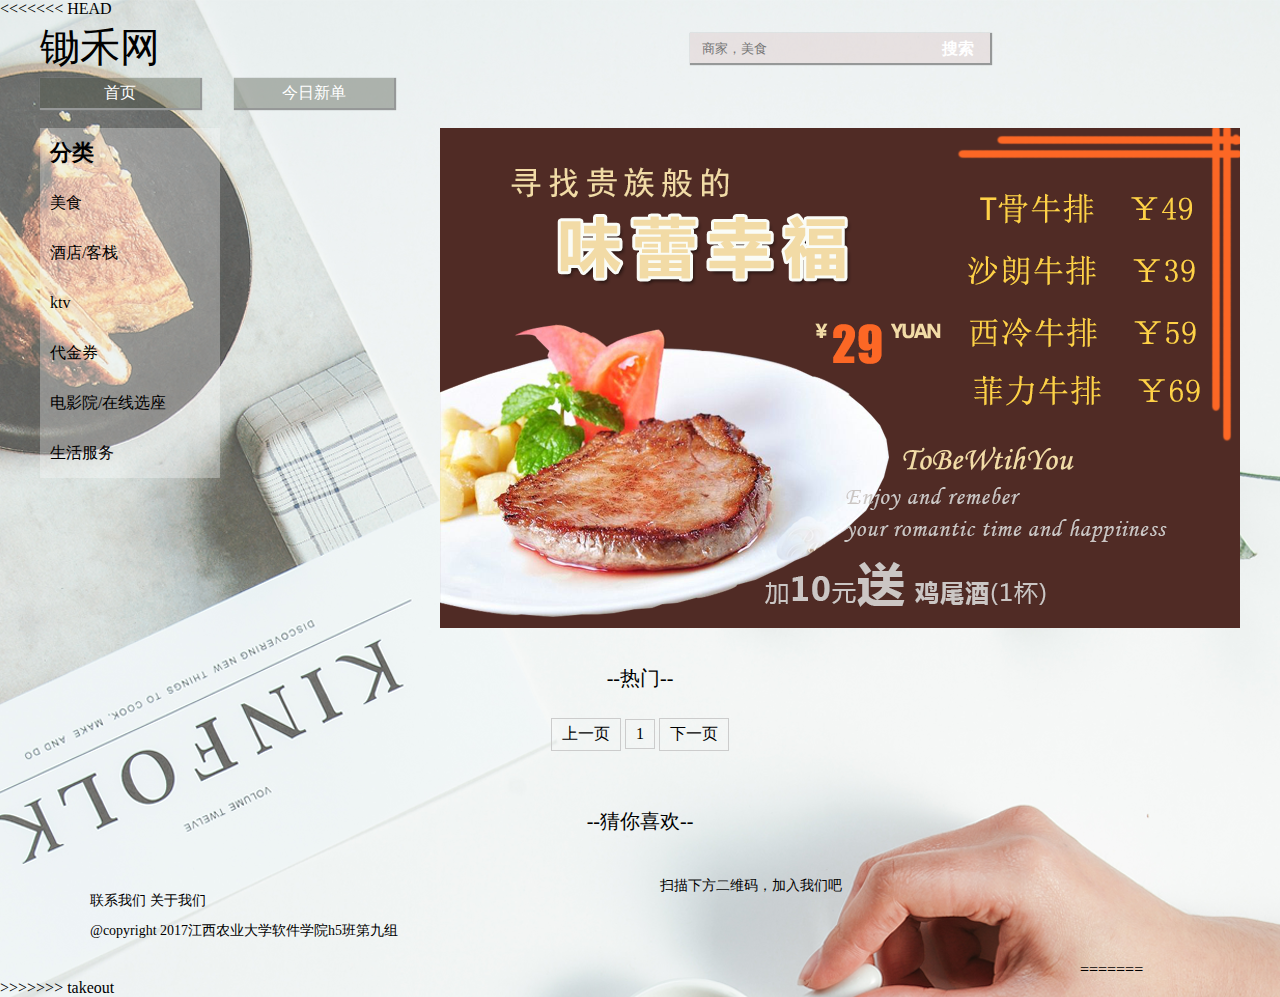
<file: index.html>
<<<<<<< HEAD
<!DOCTYPE html>
<html lang="en">
<head>
	<meta charset="UTF-8">
	<title>锄禾网</title>
	<link rel="stylesheet" href="util/reset.css">
	<link rel="stylesheet" href="components/mybody/mybody.css">
	<link rel="stylesheet" href="components/mybanner/mybanner.css">
	<link rel="stylesheet" href="components/mynew/mynew.css">
	<link rel="stylesheet" href="components/mylist/mylist.css">
	<link rel="stylesheet" href="components/mypage/mypage.css">
	<link rel="stylesheet" href="components/popwindow/popwindow.css">
	<link rel="stylesheet" href="components/mypay/mypay.css">
	<link rel="stylesheet" href="components/mycar/mycar.css">
	<link rel="stylesheet" href="components/order/order.css">
	<link rel="stylesheet" href="components/edit/edit.css">
	<link rel="stylesheet" href="components/myinfo/myinfo.css">
	<style>
		body{
			min-width:1200px;
			background: rgba(255,255,255,.3);
			/*height:1600px;*/
			background: url(images/bg.png) repeat-y center top;
		}
		.container{
			width: 1200px;
			margin:0 auto;
		}
	</style>
	<!-- myheader -->
	<style>
		.myheader{
			height: 60px;
		}
		.myheader>.container{position:relative;}
		.myheader>.container>.logo{
			font: 40px/60px '隶书';
		}
		.myheader>.container>.search{
			width: 300px;
			height: 30px;
			background-color: rgba(214,187,187,.3);
			position:absolute;
			top:15px;
			right:250px;
			box-shadow: 1px 1px 1px 1px	 #969898;
		}
		.myheader>.container>.search>input{
			height: 100%;
			border:0;
			background:transparent;
		}
		.myheader>.container>.search>input:first-child{
			width: 240px;
			text-indent: 10px;
		}
		.myheader>.container>.search>input:last-child{
			float: right;
			margin-right: 10px;
			color: #fff;
			font: bold 16px/30px '微软雅黑';
			cursor: pointer;
		}
		.myheader>.container>.search>input:last-child:hover{
			color:#8b7948;
		}
		.myheader>.container>.login,.myheader>.container>.userHead{
			width: 100px;
			height: 30px;
			position: absolute;
			right:100px;
			top:15px;
			font-size:0;
		}
		.myheader>.container>.userHead{
			font: 16px/30px '微软雅黑';
			cursor:pointer;
		}
		.myheader>.container>.login>a{
			display: inline-block;
			width: 50px;
			height: 100%;
			font: bold 16px/30px '微软雅黑';
			text-align: center;
			color:#000;
			text-shadow: 1px 1px 2px 1px #000;
		}
	</style>
	<!-- 导航 -->
	<style>
		.mynav{
			height: 30px;
			margin-bottom: 20px;
		}
		/* .mynav>.container{
		}
		.mynav>.container>ul{} */
		.mynav>.container>ul>li{
			display: inline-block;
			width: 160px;
			height: 30px;
			background: rgba(77,86,69,.4);
			font: 16px/30px '微软雅黑';
			color:#fff;
			text-align:center;
			box-shadow: 1px 1px 1px 1px	 #969898;
			margin: 0 30px 0 0;
			cursor:pointer;
		}
		.mynav>.container>ul>li:hover{
			color:#8b7948;
		}
		.mynav>.container>.cart{
			width: 280px;
			height: 150px;
			position:fixed;
			top:60px;
			right:-250px;
			z-index: 2;
			transition: all 0.5s ease;
			/* box-shadow: 1px 1px 1px 1px	 #969898; */
		}
		.mynav>.container>.cart:hover{
			right:0;
		}
		.mynav>.container>.cart>a{
			display: inline-block;
			width: 30px;
			height: 120px;
			background: #dcb5a6;
			font: 16px/20px '微软雅黑';
			text-align:center;
			color:#fff;
			position:absolute;
			left:0;
			top:0;
			padding-top:10px;
		}
		/* .mynav>.container>.cart>a{
		
		} */
		.mynav>.container>.cart>a:hover{
			color:#827948;
		}
		.mynav>.container>.cart>.cart_list{
			display: inline-block;
			width: 250px;
			height: 400px;
			background: #d2b5a6;
			position:absolute;
			top:0;
			right:0
		}
		.mynav>.container>.cart>.cart_list>ul>li{
			width: 100%;
			height: 50px;
			font:14px/50px '微软雅黑';
		}
		.mynav>.container>.cart>.cart_list>ul>li>span{
			width: 80px;
			text-align:center;
			display: inline-block;
			cursor:pointer;
			color: #000;
		}
		.mynav>.container>.cart>.cart_list>ul>li>span:last-child:hover{
			text-decoration:underline;
		}
	</style>
	<!-- 中间内容 -->
	<!-- <style>
		.mybody{
			width: 100%;
			height: 500px;
			background: rgba(0,0,0,.4);
			margin-top: 20px;
		}
	</style> -->
	<!-- 页脚 -->
	<style>
		.myfooter{
			height: 100px;
		}
		.myfooter>.container{
			font: 14px/30px '微软雅黑';
		}
		.myfooter>.container>.copyright{
			width: 500px;
			height: 60px;
			margin: 25px 50px;
			float: left;
		}
		.myfooter>.container>.copyright>a{
			color:#000;
		}
		.myfooter>.container>.code{
			width: 400px;
			height: 90px;
			margin:10px 20px;
			float:left;
		}
		.myfooter>.container>.return{
			width: 80px;
			height:80px;
			border-radius:40px;
			background:#dcb5a6;
			position:fixed;
			right:0;
			bottom:20px;
			font: bold 20px/30px '微软雅黑';
			text-align: center;
			cursor:pointer;
			transition: all 5s ease;
		}
		.myfooter>.container>.return>a{
			color:#fff;
		}
		.myfooter>.container>.return:hover>a{
			color:#8b7948;
		}
	</style>
</head>
<body>
	<script src="util/vue.js"></script>
	<script src="util/vuex.js"></script>
	<script src="util/vue-resource.js"></script>
	<script src="util/jquery.min.js"></script>
	<div id="app">
		<myheader></myheader>
		<mynav></mynav>
		<mybody v-if="$store.state.seller_store.changeIndex==1"></mybody>
		<mynew  v-else-if="$store.state.seller_store.changeIndex==2"></mynew>
		<mylist v-else-if="$store.state.seller_store.changeIndex==4"></mylist>
		<myfooter></myfooter>
	</div>
	<template id="myheader">
		<div class="myheader common">
			<div class="container">
				<div class="logo">锄禾网</div>
				<div class="search">
					<input type="search" placeholder="商家，美食">
					<input type="button" value="搜索">
				</div>
				<div class="login" v-if="!$store.state.seller_store.curUser">
					<a href="logReg/login.html">登录</a>
					<a href="logReg/register.html">注册</a>
				</div>
				<div class="userHead" v-else="$store.state.seller_store.curUser" v-text="$store.state.seller_store.curUser.username" @click="changePage">
				
				</div>
			</div>
		</div>
	</template>
	<script>
		var myheader=Vue.extend({
			template:'#myheader',
			methods:{
				changePage:function(){ 
					if(this.$store.state.seller_store.curUser.usertype=='client'){
						this.$store.commit('seller_store/changePage',4);
						this.$store.state.seller_store.listcurShow='info';
					}else{
						for(var i=0;i<this.$store.state.seller_store.sellers.length;i++){
							if(this.$store.state.seller_store.curUser.seller_id==this.$store.state.seller_store.sellers[i].seller_id){
								location.href="seller/seller.html?"+"txt="+encodeURI(JSON.stringify(this.$store.state.seller_store.sellers[i]));
							}
						}
					}
				}
			}
		});
		Vue.component('myheader',myheader);
	</script>
	<template id="mynav">
		<div class="mynav common">
			<div class="container">
				<ul>
					<li @click="changePage(1)">首页</li>
					<li @click="changePage(2)">今日新单</li>
					<!-- <li @click="changePage(3)">哈哈哈</li> -->
				</ul>
				<div class="cart" v-show="$store.state.seller_store.curUser.usertype=='client'&&$store.state.seller_store.cartShow"  @click="changePage(4)">
					<a href="#">我的购物车</a>
					<div class="cart_list">
						<ul>
							<li v-for="value in cartList">
								<span v-for="item in value" v-text="item"></span>
								<span>我的购物车</span>
							</li>
						</ul>
					</div>
				</div>
			</div>
		</div>
	</template>
	<script>
		var mynav=Vue.extend({
			template:'#mynav',
			data:function(){
				return {
					cartList:[
						{food_name:'粥末甜筒',food_price:'¥23'},
						{food_name:'法师蛋糕',food_price:'¥45'}
					]
				};
			},
			methods:{
				changePage:function(index){ 
					this.$store.commit('seller_store/changePage',index);
					if(index==4)
						this.$store.state.seller_store.cartShow=false;
					else
						this.$store.state.seller_store.cartShow=true;
				}
			}
		});
		Vue.component('mynav',mynav);
	</script>
	
	<!-- mybody组件 -->
	<template id="mybody"  v-for="item in seller">
		<div class="mybody common">
			<div class="container">
				<!-- <dl>               
					<dt>附近商家</dt>
					<dd v-for="(value,i) in seller.names" v-text="value" @mouseover="showIntro(i)" :class={intro_active:i==index}></dd>
					<dd>...</dd>
				</dl> -->
				<!-- <div class="intro" v-if="i==index" v-for="(value,i) in seller.intro" >
					<span>-商家简介-</span><br>
					<span v-text="value"></span>
				</div> -->
				<dl>
					<dt>分类</dt>
					<dd @mouseover="showList(1)" @mouseout="hideList">
						美食
						<div class="tab" v-show="list==1"><a href="#">火锅1</a><a href="#">牛排</a><a href="#">自助</a><a href="#">咖啡</a>
						<a href="#">奶茶</a><a href="#">麻辣烫</a><a href="#">过桥米线</a><a href="#">酸辣粉</a>
						<a href="#">烧烤烤肉</a><a href="#">川湘菜</a><a href="#">烤鱼</a><a href="#">麻辣香锅</a>
						<a href="#">快餐</a><a href="">猪脚饭</a></div>
					</dd>
					<dd @mouseover="showList(2)" @mouseout="hideList">
						酒店/客栈
						<div class="tab" v-show="list==2"><a href="#">小租</a><a href="#">一星级酒店</a><a href="#">二星级酒店</a><a href="#">三星级酒店</a>
						<a href="#">三星级酒店</a><a href="#">四星级酒店</a><a href="#">五星级酒店</a><a href="#">六星级酒店</a>
						<a href="#">七星级酒店</a><a href="#">八星级酒店</a><a href="#">九星级酒店</a><a href="#">十星级酒店</a>
						<a href="#">十一星际</a><a href="">长租</a></div>
					</dd>
					<dd @mouseover="showList(3)" @mouseout="hideList">
						ktv
						<div class="tab" v-show="list==3"><a href="#">火锅3</a><a href="#">牛排</a><a href="#">自助</a><a href="#">咖啡</a>
						<a href="#">奶茶</a><a href="#">麻辣烫</a><a href="#">过桥米线</a><a href="#">酸辣粉</a>
						<a href="#">烧烤烤肉</a><a href="#">川湘菜</a><a href="#">烤鱼</a><a href="#">麻辣香锅</a>
						<a href="#">快餐</a><a href="">猪脚饭</a></div>
					</dd>
					<dd @mouseover="showList(4)" @mouseout="hideList">
						代金券
						<div class="tab" v-show="list==4"><a href="#">火锅4</a><a href="#">牛排</a><a href="#">自助</a><a href="#">咖啡</a>
						<a href="#">奶茶</a><a href="#">麻辣烫</a><a href="#">过桥米线</a><a href="#">酸辣粉</a>
						<a href="#">烧烤烤肉</a><a href="#">川湘菜</a><a href="#">烤鱼</a><a href="#">麻辣香锅</a>
						<a href="#">快餐</a><a href="">猪脚饭</a></div>
					</dd>
					<dd @mouseover="showList(5)" @mouseout="hideList">
						电影院/在线选座
						<div class="tab" v-show="list==5"><a href="#">火锅5</a><a href="#">牛排</a><a href="#">自助</a><a href="#">咖啡</a>
						<a href="#">奶茶</a><a href="#">麻辣烫</a><a href="#">过桥米线</a><a href="#">酸辣粉</a>
						<a href="#">烧烤烤肉</a><a href="#">川湘菜</a><a href="#">烤鱼</a><a href="#">麻辣香锅</a>
						<a href="#">快餐</a><a href="">猪脚饭</a></div>
					</dd>
					<dd @mouseover="showList(6)" @mouseout="hideList">
						生活服务
						<div class="tab" v-show="list==6"><a href="#">火锅6</a><a href="#">牛排</a><a href="#">自助</a><a href="#">咖啡</a>
						<a href="#">奶茶</a><a href="#">麻辣烫</a><a href="#">过桥米线</a><a href="#">酸辣粉</a>
						<a href="#">烧烤烤肉</a><a href="#">川湘菜</a><a href="#">烤鱼</a><a href="#">麻辣香锅</a>
						<a href="#">快餐</a><a href="">猪脚饭</a></div>
					</dd>
				</dl>
				<mybanner></mybanner>
				<div class="hot">
					<span>--热门--</span>
					<ul>
						<li v-for="(value,i) in sellers" @click="sendSeller(i)" v-show="i>=$store.state.seller_store.startIndex&&i<$store.state.seller_store.endIndex">  <!--v-show=""  显示前8个商家-->
							<img :src="value.seller_pic" alt="">    <!-- 商家头像 -->
							<a v-text="value.seller_acti"></a>  <!-- 商家活动 -->
							<a v-text="value.delivery_time"></a>  <!-- 配送时间 -->
							<div class="hot_intro">
								<a v-text="value.seller_name"></a>  <!-- 商家名称 -->
								<a v-text="value.seller_sales"></a>
							</div>
							<!-- <span v-show="showIndex==i" @mouseout="hideName">
								<a href="#" v-text="value.name"></a><br>
								<a v-text="value.storeName"></a>
							</span> -->
						</li>
					</ul>
					<mypage></mypage>
				</div>
				
				<div class="like">
					<span>--猜你喜欢--</span>
					<ul>
						<li v-for="(value,i) in foods" @click="sendFood(i)" :data-intro="value.food_intro">
							<img :src="value.food_pic" alt="" @mouseover="showName(i)">
							<!-- <span v-show="showIndex==i" @mouseout="hideName">
								<a href="#" v-text="value.name"></a><br>
								<a v-text="value.storeName"></a>
							</span> -->
							<span>
								<a href="#" v-text="value.food_name"></a>
								<a href="#" v-text="value.seller_name"></a>
							</span>
						</li>
					</ul>
				</div>
				<!-- <mypage></mypage> -->
			</div>
		</div>
	</template>

	<!-- mybanner组件 -->
	<template id="mybanner">
		<div class="mybanner">
			<a href="#"  v-for="(item,i) in aImgs" :class='[{show:curIndex==i&&lastIndex!=-1},{hide:lastIndex==i}]' @mouseover="stop" @mouseout="start">
				<img :src="item" alt="">
			</a>
		</div>
	</template>

	<!-- mynew组件 -->
	<template id="mynew">
		<div class="mynew container">
			<div class="new_head">今日新单</div>
			<ul>
				<li v-for="(value,i) in foods" @click="sendFood(i)">
					<div class="my_new_img" @mouseover="showIntro(i)" @mouseout="hideIntro">
						<img :src="value.food_pic" alt="">
						<p v-text="value.food_intro" v-show="i==showIndex"></p>
					</div>
					<div class="discribe">
						<a v-text="value.seller_name"></a>
						<a v-text="value.food_name"></a>
						<span v-text="value.food_sales"></span>
						<div class="food_price">
							<span v-text="value.food_old_price"></span>
							<span v-text="value.food_price"></span>
						</div>
					</div>
				</li>
			</ul>
		</div>
	</template>
	<!-- myfooter组件 -->
	<template id="myfooter">
		<div class="myfooter common">
			<div class="container">
				<div class="copyright">
					<a href="#">联系我们</a>  <a href="#">关于我们</a><br>    
					@copyright 2017江西农业大学软件学院h5班第九组 
				</div>
				<div class="code">
					扫描下方二维码，加入我们吧
				</div>
				<div class="return" v-show="isShow"><a href="#app">^<br>TOP</a></div>
			</div>
		</div>
	</template>
	<script>
		var myfooter=Vue.extend({
			template:'#myfooter',
			data:function(){
				return {
					isShow:false
				};
			},
			created:function(){

			},
			methods:{
				changeIsShow:function(){
					var scrollTop;
					if(document.body.scrollTop)
						scrollTop=document.body.scrollTop;
					else
						scrollTop=document.documentElement.scrollTop;
					// console.log(scrollTop);
					if(scrollTop>=100){
						this.isShow=true;
					}else{
						this.isShow=false;
					}
				}
			},
			mounted:function() {
			  window.addEventListener('scroll', this.changeIsShow);  //监听滚动条事件
			}
		});
		Vue.component('myfooter',myfooter);
	</script>
	<!-- mypage组件 -->
	<template id="mypage">
		<div class="mypage">
			<ul>
				<li @click="changePage(curPage-1)">上一页</li>
				<li v-text="curPage"></li>
				<li @click="changePage(curPage+1)">下一页</li>
			</ul>
		</div>
	</template>
	<!-- mylist组件 -->  
	<template id="mylist">
		<div class="mylist container">
			<div class="mylist_nav">
				<ul>
					<li @click="changeList('order')">我的订单</li>
					<li @click="changeList('car')">我的购物车</li>
					<li @click="changeList('info')">我的信息</li>
				</ul>
				<mycar v-show="$store.state.seller_store.listcurShow=='car'"></mycar>
				<order v-show="$store.state.seller_store.listcurShow=='order'"></order>
				<myinfo v-show="$store.state.seller_store.listcurShow=='info'"></myinfo>
			</div>
		</div>
	</template>

	<!-- popwindow组件 -->
	<template id="popwindow">
		<transition name="fade">
			<div class="overlay" v-show="isShow">
				<div class="content">
					<slot name="header"></slot>
					<slot name="body"></slot>
					<slot name="footer"></slot>
				</div>
			</div>
		</transition>
	</template>

	<!-- myPay组件 -->
	<template id="myPay">
		<popwindow :is-show="isShow">
			<div slot="header" class="myPay-header">
				<span @click="closeWindow">×</span>
				<h4>请输入支付密码</h4>
			</div>
			<div slot="body" class="myPay-body">
					<input type="password" maxlength="1" autofocus>
					<input type="password" maxlength="1">
					<input type="password" maxlength="1">
					<input type="password" maxlength="1">
					<input type="password" maxlength="1">
					<input type="password" maxlength="1">
			</div>
			<div slot="footer" class="myPay-footer">
				<input type="button" value="确定" @click="closeWindow">
				<input type="button" value="取消" @click="closeWindow">
			</div>
		</popwindow>
	</template>

	<!-- myCar组件 -->
	<template id="myCar">
		<div>
			<h2 v-text="msg"></h2>
			<div class="header">
				<span v-for="value in headers" v-text="value"></span>
			</div>
			<hr>
			<table class="myCar">
				<tbody>
					<tr v-for="(item,i) in items">
						<td><input type="checkbox" v-model="item.selected" class="checkbox" @click="choice"></td>
						<td><img :src="item.pic" alt="" id="img"></td>
						<td><span v-text="item.intro"></span></td>
						<td>
							<span v-text="'￥'+item.price"></span>
							<span v-text="'￥'+item.oldPrice"></span>
						</td>
						<td>
							<span @click="down(i)">-</span>
							<input type="text" :value="item.num">
							<span @click="up(i)">+</span>
						</td>
						<td><span v-text="'￥'+item.totalPrice"></span></td>
						<td><a href="#" @click="del(i)">删除</a></td>
					</tr>
				</tbody>
			</table>
			<div class="footer">
				<input type="checkbox" id="checkAll" @click="checkAll">
				<ul>
					<li>全选</li>
					<li>合计：</li>
					<li><span v-text="sumPrice"></span></li>
					<li @click="mypay">结算</li>
				</ul>
			</div>
			<mypay :is-show="isShow"  @close-window="closeWindow"></mypay>
		</div>
	</template>

	<!-- order组件 -->
	<template id="order">
		<div class="order">
			<span v-text="msg"></span>
			<ul>
				<li v-for="(value,i) in contents">
					<a href="#" @click="del(i)">取消订单</a>
					<img :src="value.pic" alt="">
					<span v-text="value.intro" class="intro"></span>
					<span v-text="value.price" class="price"></span>
					
				</li>
			</ul>
		</div>
	</template>

	<!-- edit -->
	<template id="edit">
			<popwindow :is-show="isShow">
				<div slot="header" class="edit-header">
					<span>编辑资料</span>
					<span @click="closeWindow">×</span>
				</div>
				<div slot="body" class="edit-body">
					<div><span>username:</span><input type="text" v-model="myItem.username"></div>
					<div><span>password:</span><input type="text" v-model="myItem.password"></div>
					<div><span>sex:</span><input type="text" v-model="myItem.sex"></div>
					<div><span>address:</span><input type="text" v-model="myItem.address"></div>
					<div><span>tel:</span><input type="text" v-model="myItem.tel"></div>
				</div>
				<div slot="footer" class="edit-footer">
					<input type="button" value="保存" @click="save">
					<input type="button" value="取消" @click="closeWindow">
				</div>
			</popwindow>
		</template>
	
	<!-- myinfo -->
	<template id="myinfo">
		<div class="myinfo">
			<span v-text="msg"></span>
			<span>×</span>
			<a href="#" @click="edit">编辑...</a>
			<div class="con">
				<div><span>我的名字:</span><span v-text="userData.username"></span></div>
				<div><span>登录密码:</span><span v-text="userData.password"></span></div>
				<div><span>性别:</span><span v-text="userData.sex"></span></div>
				<div><span>收货地址:</span><span v-text="userData.address"></span></div>
				<div><span>电话号码:</span><span v-text="userData.tel"></span></div>
				<!-- <div><span>type:</span><span v-text="type"></span></div> -->
			</div>
			<edit :is-show="isShow" @close-window="closeWindow" @update-user="updateUser" :item="userData"></edit>
		</div>
	</template>

	<script src="store/seller_store.js"></script>
	<script src="store/store.js"></script>
	
	<script src="components/mybody/mybody.js"></script>
	<script src="components/mybanner/mybanner.js"></script>
	<script src="components/mynew/mynew.js"></script>
	<script src="components/mylist/mylist.js"></script>
	<script src="components/mypage/mypage.js"></script>
	<script src="components/popwindow/popwindow.js"></script>
	<script src="components/mypay/mypay.js"></script>
	<script src="components/mycar/mycar.js"></script>
	<script src="components/order/order.js"></script>
	<script src="components/myinfo/myinfo.js"></script>
	<script src="components/edit/edit.js"></script>
	<script>
		var vm=new Vue({
			el:'#app',
			store:store,
			data:function(){
				return {
				};
			},
			methods:{
			}
		});
	</script>
</body>
=======
<!DOCTYPE html>
<html lang="en">
<head>
	<meta charset="UTF-8">
	<title>锄禾网</title>
	<link rel="stylesheet" href="util/reset.css">
	<link rel="stylesheet" href="components/mybody/mybody.css">
	<link rel="stylesheet" href="components/mybanner/mybanner.css">
	<link rel="stylesheet" href="components/mynew/mynew.css">
	<link rel="stylesheet" href="components/mylist/mylist.css">
	<link rel="stylesheet" href="components/mypage/mypage.css">
	<link rel="stylesheet" href="components/popwindow/popwindow.css">
	<link rel="stylesheet" href="components/mypay/mypay.css">
	<link rel="stylesheet" href="components/mycar/mycar.css">
	<link rel="stylesheet" href="components/order/order.css">
	<link rel="stylesheet" href="components/edit/edit.css">
	<link rel="stylesheet" href="components/myinfo/myinfo.css">
	<style>
		body{
			min-width:1200px;
			background: rgba(255,255,255,.3);
			/*height:1600px;*/
			background: url(images/bg.png) repeat-y center top;
		}
		.container{
			width: 1200px;
			margin:0 auto;
		}
	</style>
	<!-- myheader -->
	<style>
		.myheader{
			height: 60px;
		}
		.myheader>.container{position:relative;}
		.myheader>.container>.logo{
			font: 40px/60px '隶书';
		}
		.myheader>.container>.search{
			width: 300px;
			height: 30px;
			background-color: rgba(214,187,187,.3);
			position:absolute;
			top:15px;
			right:250px;
			box-shadow: 1px 1px 1px 1px	 #969898;
		}
		.myheader>.container>.search>input{
			height: 100%;
			border:0;
			background:transparent;
		}
		.myheader>.container>.search>input:first-child{
			width: 240px;
			text-indent: 10px;
		}
		.myheader>.container>.search>input:last-child{
			float: right;
			margin-right: 10px;
			color: #fff;
			font: bold 16px/30px '微软雅黑';
			cursor: pointer;
		}
		.myheader>.container>.search>input:last-child:hover{
			color:#8b7948;
		}
		.myheader>.container>.login,.myheader>.container>.userHead{
			width: 100px;
			height: 30px;
			position: absolute;
			right:100px;
			top:15px;
			font-size:0;
		}
		.myheader>.container>.userHead{
			font: 16px/30px '微软雅黑';
			cursor:pointer;
		}
		.myheader>.container>.login>a{
			display: inline-block;
			width: 50px;
			height: 100%;
			font: bold 16px/30px '微软雅黑';
			text-align: center;
			color:#000;
			text-shadow: 1px 1px 2px 1px #000;
		}
	</style>
	<!-- 导航 -->
	<style>
		.mynav{
			height: 30px;
			margin-bottom: 20px;
		}
		/* .mynav>.container{
		}
		.mynav>.container>ul{} */
		.mynav>.container>ul>li{
			display: inline-block;
			width: 160px;
			height: 30px;
			background: rgba(77,86,69,.4);
			font: 16px/30px '微软雅黑';
			color:#fff;
			text-align:center;
			box-shadow: 1px 1px 1px 1px	 #969898;
			margin: 0 30px 0 0;
			cursor:pointer;
		}
		.mynav>.container>ul>li:hover{
			color:#8b7948;
		}
		.mynav>.container>.cart{
			width: 280px;
			height: 150px;
			position:fixed;
			top:60px;
			right:-250px;
			z-index: 2;
			transition: all 0.5s ease;
			/* box-shadow: 1px 1px 1px 1px	 #969898; */
		}
		.mynav>.container>.cart:hover{
			right:0;
		}
		.mynav>.container>.cart>a{
			display: inline-block;
			width: 30px;
			height: 120px;
			background: #dcb5a6;
			font: 16px/20px '微软雅黑';
			text-align:center;
			color:#fff;
			position:absolute;
			left:0;
			top:0;
			padding-top:10px;
		}
		/* .mynav>.container>.cart>a{
		
		} */
		.mynav>.container>.cart>a:hover{
			color:#827948;
		}
		.mynav>.container>.cart>.cart_list{
			display: inline-block;
			width: 250px;
			height: 400px;
			background: #d2b5a6;
			position:absolute;
			top:0;
			right:0
		}
		.mynav>.container>.cart>.cart_list>ul>li{
			width: 100%;
			height: 50px;
			font:14px/50px '微软雅黑';
		}
		.mynav>.container>.cart>.cart_list>ul>li>span{
			width: 80px;
			text-align:center;
			display: inline-block;
			cursor:pointer;
			color: #000;
		}
		.mynav>.container>.cart>.cart_list>ul>li>span:last-child:hover{
			text-decoration:underline;
		}
	</style>
	<!-- 中间内容 -->
	<!-- <style>
		.mybody{
			width: 100%;
			height: 500px;
			background: rgba(0,0,0,.4);
			margin-top: 20px;
		}
	</style> -->
	<!-- 页脚 -->
	<style>
		.myfooter{
			height: 100px;
		}
		.myfooter>.container{
			font: 14px/30px '微软雅黑';
		}
		.myfooter>.container>.copyright{
			width: 500px;
			height: 60px;
			margin: 25px 50px;
			float: left;
		}
		.myfooter>.container>.copyright>a{
			color:#000;
		}
		.myfooter>.container>.code{
			width: 400px;
			height: 90px;
			margin:10px 20px;
			float:left;
		}
		.myfooter>.container>.return{
			width: 80px;
			height:80px;
			border-radius:40px;
			background:#dcb5a6;
			position:fixed;
			right:0;
			bottom:20px;
			font: bold 20px/30px '微软雅黑';
			text-align: center;
			cursor:pointer;
			transition: all 5s ease;
		}
		.myfooter>.container>.return>a{
			color:#fff;
		}
		.myfooter>.container>.return:hover>a{
			color:#8b7948;
		}
	</style>
</head>
<body>
	<script src="util/vue.js"></script>
	<script src="util/vuex.js"></script>
	<script src="util/vue-resource.js"></script>
	<script src="util/jquery.min.js"></script>
	<div id="app">
		<myheader></myheader>
		<mynav></mynav>
		<mybody v-if="$store.state.seller_store.changeIndex==1"></mybody>
		<mynew  v-else-if="$store.state.seller_store.changeIndex==2"></mynew>
		<mylist v-else-if="$store.state.seller_store.changeIndex==4"></mylist>
		<myfooter></myfooter>
	</div>
	<template id="myheader">
		<div class="myheader common">
			<div class="container">
				<div class="logo">锄禾网</div>
				<div class="search">
					<input type="search" placeholder="商家，美食">
					<input type="button" value="搜索">
				</div>
				<div class="login" v-if="!$store.state.seller_store.curUser">
					<a href="logReg/login.html">登录</a>
					<a href="logReg/register.html">注册</a>
				</div>
				<div class="userHead" v-else="$store.state.seller_store.curUser" v-text="$store.state.seller_store.curUser.username" @click="changePage">
				
				</div>
			</div>
		</div>
	</template>
	<script>
		var myheader=Vue.extend({
			template:'#myheader',
			methods:{
				changePage:function(){ 
					if(this.$store.state.seller_store.curUser.usertype=='client'){
						this.$store.commit('seller_store/changePage',4);
						this.$store.state.seller_store.listcurShow='info';
					}else{
						for(var i=0;i<this.$store.state.seller_store.sellers.length;i++){
							if(this.$store.state.seller_store.curUser.seller_id==this.$store.state.seller_store.sellers[i].seller_id){
								location.href="seller/seller.html?"+"txt="+encodeURI(JSON.stringify(this.$store.state.seller_store.sellers[i]));
							}
						}
					}
				}
			}
		});
		Vue.component('myheader',myheader);
	</script>
	<template id="mynav">
		<div class="mynav common">
			<div class="container">
				<ul>
					<li @click="changePage(1)">首页</li>
					<li @click="changePage(2)">今日新单</li>
					<!-- <li @click="changePage(3)">哈哈哈</li> -->
				</ul>
				<div class="cart" v-show="$store.state.seller_store.curUser.usertype=='client'&&$store.state.seller_store.cartShow"  @click="changePage(4)">
					<a href="#">我的购物车</a>
					<div class="cart_list">
						<ul>
							<li v-for="value in cartList">
								<span v-for="item in value" v-text="item"></span>
								<span>我的购物车</span>
							</li>
						</ul>
					</div>
				</div>
			</div>
		</div>
	</template>
	<script>
		var mynav=Vue.extend({
			template:'#mynav',
			data:function(){
				return {
					cartList:[
						{food_name:'粥末甜筒',food_price:'¥23'},
						{food_name:'法师蛋糕',food_price:'¥45'}
					]
				};
			},
			methods:{
				changePage:function(index){ 
					this.$store.commit('seller_store/changePage',index);
					if(index==4)
						this.$store.state.seller_store.cartShow=false;
					else
						this.$store.state.seller_store.cartShow=true;
				}
			}
		});
		Vue.component('mynav',mynav);
	</script>
	
	<!-- mybody组件 -->
	<template id="mybody"  v-for="item in seller">
		<div class="mybody common">
			<div class="container">
				<!-- <dl>               
					<dt>附近商家</dt>
					<dd v-for="(value,i) in seller.names" v-text="value" @mouseover="showIntro(i)" :class={intro_active:i==index}></dd>
					<dd>...</dd>
				</dl> -->
				<!-- <div class="intro" v-if="i==index" v-for="(value,i) in seller.intro" >
					<span>-商家简介-</span><br>
					<span v-text="value"></span>
				</div> -->
				<dl>
					<dt>分类</dt>
					<dd @mouseover="showList(1)" @mouseout="hideList">
						美食
						<div class="tab" v-show="list==1"><a href="#">火锅1</a><a href="#">牛排</a><a href="#">自助</a><a href="#">咖啡</a>
						<a href="#">奶茶</a><a href="#">麻辣烫</a><a href="#">过桥米线</a><a href="#">酸辣粉</a>
						<a href="#">烧烤烤肉</a><a href="#">川湘菜</a><a href="#">烤鱼</a><a href="#">麻辣香锅</a>
						<a href="#">快餐</a><a href="">猪脚饭</a></div>
					</dd>
					<dd @mouseover="showList(2)" @mouseout="hideList">
						酒店/客栈
						<div class="tab" v-show="list==2"><a href="#">小租</a><a href="#">一星级酒店</a><a href="#">二星级酒店</a><a href="#">三星级酒店</a>
						<a href="#">三星级酒店</a><a href="#">四星级酒店</a><a href="#">五星级酒店</a><a href="#">六星级酒店</a>
						<a href="#">七星级酒店</a><a href="#">八星级酒店</a><a href="#">九星级酒店</a><a href="#">十星级酒店</a>
						<a href="#">十一星际</a><a href="">长租</a></div>
					</dd>
					<dd @mouseover="showList(3)" @mouseout="hideList">
						ktv
						<div class="tab" v-show="list==3"><a href="#">火锅3</a><a href="#">牛排</a><a href="#">自助</a><a href="#">咖啡</a>
						<a href="#">奶茶</a><a href="#">麻辣烫</a><a href="#">过桥米线</a><a href="#">酸辣粉</a>
						<a href="#">烧烤烤肉</a><a href="#">川湘菜</a><a href="#">烤鱼</a><a href="#">麻辣香锅</a>
						<a href="#">快餐</a><a href="">猪脚饭</a></div>
					</dd>
					<dd @mouseover="showList(4)" @mouseout="hideList">
						代金券
						<div class="tab" v-show="list==4"><a href="#">火锅4</a><a href="#">牛排</a><a href="#">自助</a><a href="#">咖啡</a>
						<a href="#">奶茶</a><a href="#">麻辣烫</a><a href="#">过桥米线</a><a href="#">酸辣粉</a>
						<a href="#">烧烤烤肉</a><a href="#">川湘菜</a><a href="#">烤鱼</a><a href="#">麻辣香锅</a>
						<a href="#">快餐</a><a href="">猪脚饭</a></div>
					</dd>
					<dd @mouseover="showList(5)" @mouseout="hideList">
						电影院/在线选座
						<div class="tab" v-show="list==5"><a href="#">火锅5</a><a href="#">牛排</a><a href="#">自助</a><a href="#">咖啡</a>
						<a href="#">奶茶</a><a href="#">麻辣烫</a><a href="#">过桥米线</a><a href="#">酸辣粉</a>
						<a href="#">烧烤烤肉</a><a href="#">川湘菜</a><a href="#">烤鱼</a><a href="#">麻辣香锅</a>
						<a href="#">快餐</a><a href="">猪脚饭</a></div>
					</dd>
					<dd @mouseover="showList(6)" @mouseout="hideList">
						生活服务
						<div class="tab" v-show="list==6"><a href="#">火锅6</a><a href="#">牛排</a><a href="#">自助</a><a href="#">咖啡</a>
						<a href="#">奶茶</a><a href="#">麻辣烫</a><a href="#">过桥米线</a><a href="#">酸辣粉</a>
						<a href="#">烧烤烤肉</a><a href="#">川湘菜</a><a href="#">烤鱼</a><a href="#">麻辣香锅</a>
						<a href="#">快餐</a><a href="">猪脚饭</a></div>
					</dd>
				</dl>
				<mybanner></mybanner>
				<div class="hot">
					<span>--热门--</span>
					<ul>
						<li v-for="(value,i) in sellers" @click="sendSeller(i)" v-show="i>=$store.state.seller_store.startIndex&&i<$store.state.seller_store.endIndex">  <!--v-show=""  显示前8个商家-->
							<img :src="value.seller_pic" alt="">    <!-- 商家头像 -->
							<a v-text="value.seller_acti"></a>  <!-- 商家活动 -->
							<a v-text="value.delivery_time"></a>  <!-- 配送时间 -->
							<div class="hot_intro">
								<a v-text="value.seller_name"></a>  <!-- 商家名称 -->
								<a v-text="value.seller_sales"></a>
							</div>
							<!-- <span v-show="showIndex==i" @mouseout="hideName">
								<a href="#" v-text="value.name"></a><br>
								<a v-text="value.storeName"></a>
							</span> -->
						</li>
					</ul>
					<mypage></mypage>
				</div>
				
				<div class="like">
					<span>--猜你喜欢--</span>
					<ul>
						<li v-for="(value,i) in foods" @click="sendFood(i)" :data-intro="value.food_intro">
							<img :src="value.food_pic" alt="" @mouseover="showName(i)">
							<!-- <span v-show="showIndex==i" @mouseout="hideName">
								<a href="#" v-text="value.name"></a><br>
								<a v-text="value.storeName"></a>
							</span> -->
							<span>
								<a href="#" v-text="value.food_name"></a>
								<a href="#" v-text="value.seller_name"></a>
							</span>
						</li>
					</ul>
				</div>
				<!-- <mypage></mypage> -->
			</div>
		</div>
	</template>

	<!-- mybanner组件 -->
	<template id="mybanner">
		<div class="mybanner">
			<a href="#"  v-for="(item,i) in aImgs" :class='[{show:curIndex==i&&lastIndex!=-1},{hide:lastIndex==i}]' @mouseover="stop" @mouseout="start">
				<img :src="item" alt="">
			</a>
		</div>
	</template>

	<!-- mynew组件 -->
	<template id="mynew">
		<div class="mynew container">
			<div class="new_head">今日新单</div>
			<ul>
				<li v-for="(value,i) in foods" @click="sendFood(i)">
					<div class="my_new_img" @mouseover="showIntro(i)" @mouseout="hideIntro">
						<img :src="value.food_pic" alt="">
						<p v-text="value.food_intro" v-show="i==showIndex"></p>
					</div>
					<div class="discribe">
						<a v-text="value.seller_name"></a>
						<a v-text="value.food_name"></a>
						<span v-text="value.food_sales"></span>
						<div class="food_price">
							<span v-text="value.food_old_price"></span>
							<span v-text="value.food_price"></span>
						</div>
					</div>
				</li>
			</ul>
		</div>
	</template>
	<!-- myfooter组件 -->
	<template id="myfooter">
		<div class="myfooter common">
			<div class="container">
				<div class="copyright">
					<a href="#">联系我们</a>  <a href="#">关于我们</a><br>    
					@copyright 2017江西农业大学软件学院h5班第九组 
				</div>
				<div class="code">
					扫描下方二维码，加入我们吧
				</div>
				<div class="return" v-show="isShow"><a href="#app">^<br>TOP</a></div>
			</div>
		</div>
	</template>
	<script>
		var myfooter=Vue.extend({
			template:'#myfooter',
			data:function(){
				return {
					isShow:false
				};
			},
			created:function(){

			},
			methods:{
				changeIsShow:function(){
					var scrollTop;
					if(document.body.scrollTop)
						scrollTop=document.body.scrollTop;
					else
						scrollTop=document.documentElement.scrollTop;
					// console.log(scrollTop);
					if(scrollTop>=100){
						this.isShow=true;
					}else{
						this.isShow=false;
					}
				}
			},
			mounted:function() {
			  window.addEventListener('scroll', this.changeIsShow);  //监听滚动条事件
			}
		});
		Vue.component('myfooter',myfooter);
	</script>
	<!-- mypage组件 -->
	<template id="mypage">
		<div class="mypage">
			<ul>
				<li @click="changePage(curPage-1)">上一页</li>
				<li v-text="curPage"></li>
				<li @click="changePage(curPage+1)">下一页</li>
			</ul>
		</div>
	</template>
	<!-- mylist组件 -->  
	<template id="mylist">
		<div class="mylist container">
			<div class="mylist_nav">
				<ul>
					<li @click="changeList('order')">我的订单</li>
					<li @click="changeList('car')">我的购物车</li>
					<li @click="changeList('info')">我的信息</li>
				</ul>
				<mycar v-show="$store.state.seller_store.listcurShow=='car'"></mycar>
				<order v-show="$store.state.seller_store.listcurShow=='order'"></order>
				<myinfo v-show="$store.state.seller_store.listcurShow=='info'"></myinfo>
			</div>
		</div>
	</template>

	<!-- popwindow组件 -->
	<template id="popwindow">
		<transition name="fade">
			<div class="overlay" v-show="isShow">
				<div class="content">
					<slot name="header"></slot>
					<slot name="body"></slot>
					<slot name="footer"></slot>
				</div>
			</div>
		</transition>
	</template>

	<!-- myPay组件 -->
	<template id="myPay">
		<popwindow :is-show="isShow">
			<div slot="header" class="myPay-header">
				<span @click="closeWindow">×</span>
				<h4>请输入支付密码</h4>
			</div>
			<div slot="body" class="myPay-body">
					<input type="password" maxlength="1" autofocus>
					<input type="password" maxlength="1">
					<input type="password" maxlength="1">
					<input type="password" maxlength="1">
					<input type="password" maxlength="1">
					<input type="password" maxlength="1">
			</div>
			<div slot="footer" class="myPay-footer">
				<input type="button" value="确定" @click="closeWindow">
				<input type="button" value="取消" @click="closeWindow">
			</div>
		</popwindow>
	</template>

	<!-- myCar组件 -->
	<template id="myCar">
		<div>
			<h2 v-text="msg"></h2>
			<div class="header">
				<span v-for="value in headers" v-text="value"></span>
			</div>
			<hr>
			<table class="myCar">
				<tbody>
					<tr v-for="(item,i) in items">
						<td><input type="checkbox" v-model="item.selected" class="checkbox" @click="choice"></td>
						<td><img :src="item.pic" alt="" id="img"></td>
						<td><span v-text="item.intro"></span></td>
						<td>
							<span v-text="'￥'+item.price"></span>
							<span v-text="'￥'+item.oldPrice"></span>
						</td>
						<td>
							<span @click="down(i)">-</span>
							<input type="text" :value="item.num">
							<span @click="up(i)">+</span>
						</td>
						<td><span v-text="'￥'+item.totalPrice"></span></td>
						<td><a href="#" @click="del(i)">删除</a></td>
					</tr>
				</tbody>
			</table>
			<div class="footer">
				<input type="checkbox" id="checkAll" @click="checkAll">
				<ul>
					<li>全选</li>
					<li>合计：</li>
					<li><span v-text="sumPrice"></span></li>
					<li @click="mypay">结算</li>
				</ul>
			</div>
			<mypay :is-show="isShow"  @close-window="closeWindow"></mypay>
		</div>
	</template>

	<!-- order组件 -->
	<template id="order">
		<div class="order">
			<span v-text="msg"></span>
			<ul>
				<li v-for="(value,i) in contents">
					<a href="#" @click="del(i)">取消订单</a>
					<img :src="value.pic" alt="">
					<span v-text="value.intro" class="intro"></span>
					<span v-text="value.price" class="price"></span>
					
				</li>
			</ul>
		</div>
	</template>

	<!-- edit -->
	<template id="edit">
			<popwindow :is-show="isShow">
				<div slot="header" class="edit-header">
					<span>编辑资料</span>
					<span @click="closeWindow">×</span>
				</div>
				<div slot="body" class="edit-body">
					<div><span>username:</span><input type="text" v-model="myItem.username"></div>
					<div><span>password:</span><input type="text" v-model="myItem.password"></div>
					<div><span>sex:</span><input type="text" v-model="myItem.sex"></div>
					<div><span>address:</span><input type="text" v-model="myItem.address"></div>
					<div><span>tel:</span><input type="text" v-model="myItem.tel"></div>
				</div>
				<div slot="footer" class="edit-footer">
					<input type="button" value="保存" @click="save">
					<input type="button" value="取消" @click="closeWindow">
				</div>
			</popwindow>
		</template>
	
	<!-- myinfo -->
	<template id="myinfo">
		<div class="myinfo">
			<span v-text="msg"></span>
			<span>×</span>
			<a href="#" @click="edit">编辑...</a>
			<div class="con">
				<div><span>我的名字:</span><span v-text="userData.username"></span></div>
				<div><span>登录密码:</span><span v-text="userData.password"></span></div>
				<div><span>性别:</span><span v-text="userData.sex"></span></div>
				<div><span>收货地址:</span><span v-text="userData.address"></span></div>
				<div><span>电话号码:</span><span v-text="userData.tel"></span></div>
				<!-- <div><span>type:</span><span v-text="type"></span></div> -->
			</div>
			<edit :is-show="isShow" @close-window="closeWindow" @update-user="updateUser" :item="userData"></edit>
		</div>
	</template>

	<script src="store/seller_store.js"></script>
	<script src="store/store.js"></script>
	
	<script src="components/mybody/mybody.js"></script>
	<script src="components/mybanner/mybanner.js"></script>
	<script src="components/mynew/mynew.js"></script>
	<script src="components/mylist/mylist.js"></script>
	<script src="components/mypage/mypage.js"></script>
	<script src="components/popwindow/popwindow.js"></script>
	<script src="components/mypay/mypay.js"></script>
	<script src="components/mycar/mycar.js"></script>
	<script src="components/order/order.js"></script>
	<script src="components/myinfo/myinfo.js"></script>
	<script src="components/edit/edit.js"></script>
	<script>
		var vm=new Vue({
			el:'#app',
			store:store,
			data:function(){
				return {
				};
			},
			methods:{
			}
		});
	</script>
</body>
>>>>>>> takeout
</html>
</file>
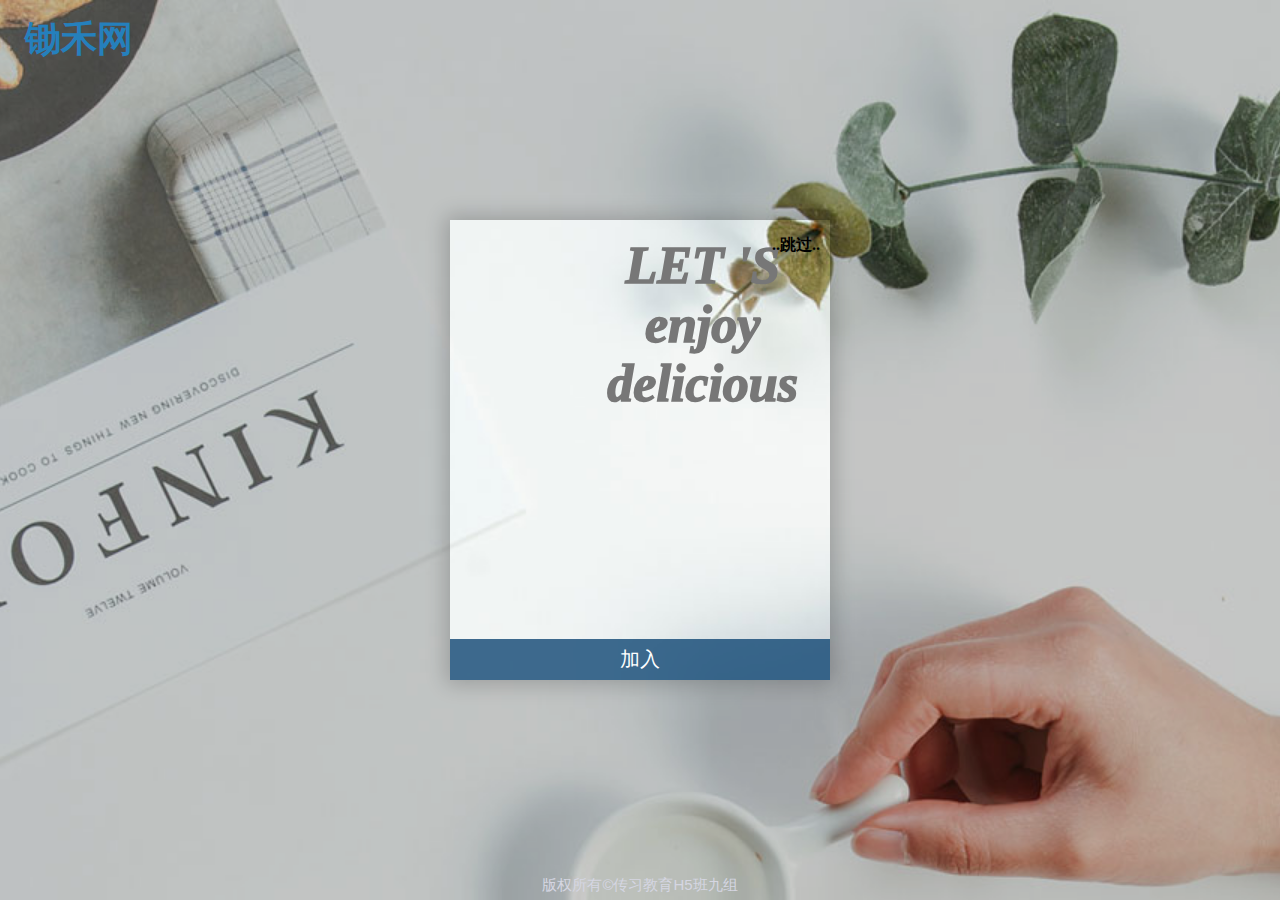
<file: logReg/login.html>
<!DOCTYPE html>
<html lang="en">
<head>
	<meta charset="UTF-8">
	<title>锄禾网——畅享美味</title>
	<!-- 外联样式文件 -->
	<link rel="stylesheet" type="text/css" href="css/htmleaf-demo.css">
	<link rel="stylesheet" href="css/style.css">
	<script src='js/jquery-2.1.1.min.js'></script>
	<script src="js/login.js"></script>
</head>

<body>
	<!-- 网页背景部分 -->
	<div class="htmleaf-container">
		<div class="cont_principal">
		<!-- 登录界面部分 -->
		<div id="logo"><a href="#" title="返回锄禾首页">锄禾网</a></div>
		  <div class="cont_join  ">
		    <div class="cont_letras">
		      <p>LET 'S</p>
		      <p>enjoy</p>
		      <p>delicious</p>
			</div>
				<form action="../index.html" id="login" method="post" class="cont_form_join">
					<h2>用户登录</h2>
	
					<p>用户名:</p>    
					<input type="text" id="username" class="input_text">
					<label id="l3"></label>
	
					<p>密　码:</p>    
					<input type="password" id="password" class="input_text">
					<label id="l2"></label>
	
					<p>验证码:</p>
					<input type="text" class="input_text3" id="in1">  
					
					<br><br>
					<div id="yzm"></div>
					<label id="l1"></label>
	
					<input type="submit" id="sb"  value="加入">
					
					<div class="check">
						*<a href="register.html">还未有账号?点击注册</a>
					</div>	    		  	 
				</form>	
			<!-- <script>
				Vue.components('#loginvue',{
					template:'#loginvue'
				});
			</script> -->
		    	  
		    
			<!-- 页脚部分文件 -->
		    <div class="cont_btn_join">
				  <a href="#" onclick='join_1()' id="cont_btn_join1">加入</a>
			</div>
			
			<a id="skip" href="../index.html">..跳过..</a>
		</div>
		<div id="footer">版权所有&copy;传习教育H5班九组</div>
		</div>
	</div>
	<!-- <script src=".././util/vue.js"></script>
	<script src=".././util/vuex.js"></script>
	<script src=".././store/seller_store.js"></script>
	<script src=".././store/store.js"></script> -->
	
	<script>
		
	</script>
	
</body>
</html>
</file>
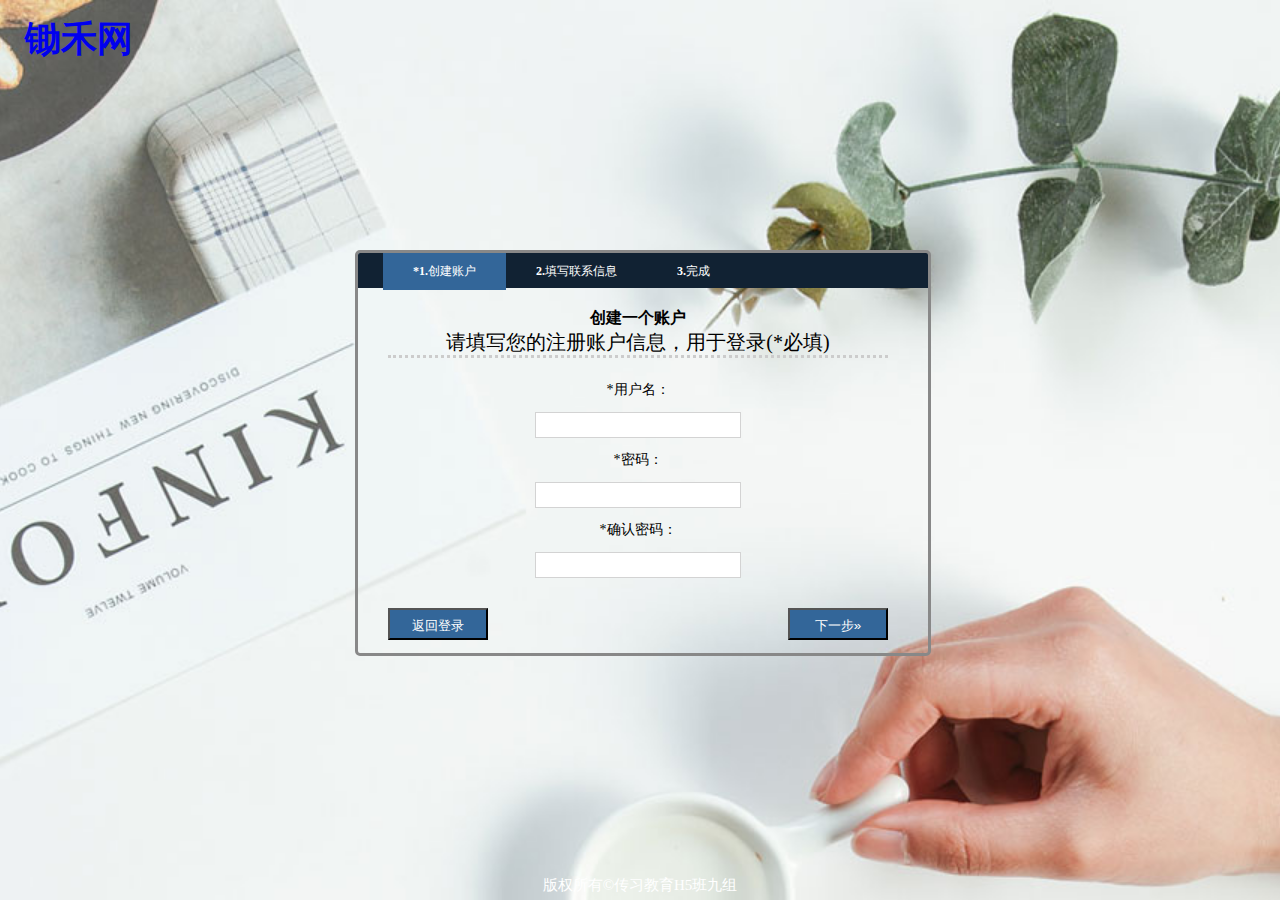
<file: logReg/register.html>
<!DOCTYPE html>
<html lang="en">
<head>
	<meta charset="UTF-8">
	<title>锄禾网——畅享美味</title>
	<link rel="stylesheet" type="text/css" href="css/main.css" />
	<script type="text/javascript" src="js/jquery-2.1.1.min.js"></script>
	<script type="text/javascript" src="js/scrollable.js"></script>
	<script src="js/register.js"></script>
</head>

<body>
<div class="cont_principal">
	<div id="header">
	   <div id="logo"><a href="#" title="返回锄禾首页">锄禾网</a></div>
	</div>

	<div id="main">
	   <form action="#" method="post">
		<div id="wizard">
			<ul id="status">
				<li class="active"><strong>*1.</strong>创建账户</li>
				<li><strong>2.</strong>填写联系信息</li>
				<li><strong>3.</strong>完成</li>
			</ul>

			<div class="items">
				<div class="page">
	               <h3>创建一个账户<br/><em>请填写您的注册账户信息，用于登录(*必填)</em></h3>
	               <p><label>*用户名：</label><input type="text" class="input" id="user" name="username" /></p>
	               <p><label>*密码：</label><input type="password" class="input" id="pass" name="password" /></p>
	               <p><label>*确认密码：</label><input type="password" class="input" id="pass1" name="password1" /></p>
	               <div class="btn_nav">
	               	  <a href="login.html"><input type="button" class="prev" style="float:left" value="返回登录"></a>
	                  <input type="button" class="next right" value="下一步&raquo;" />
	               </div>
	            </div>
				<div class="page">
	               <h3>填写联系信息<br/><em>请告诉我们您的联系方式(选填)</em></h3>
					<label style="font-size:15px">性别：
	               	<input type="radio" name="sex" value="male">男
	               	&nbsp&nbsp&nbsp&nbsp
	               	<input type="radio" name="sex" value="female">女
					</label>
					<br><br><br>
	               <p><label>常用收货地址：</label><input type="text" class="input" name="site" id="address"></p>
	               <br>
	               <p><label>手机号码：</label><input type="text" class="input" name="mobile" id="tel"></p>
	               <div class="btn_nav">
	                  <input type="button" class="prev" style="float:left" value="&laquo;上一步">
	                  <input type="button" class="next right" value="下一步&raquo;">
	               </div>
	            </div>
				<div class="page">
	                <h3>完成注册<br/><em>点击"确定"完成注册。</em></h3>
	                <div class="check">
						<input type="radio" checked="checked">你已同意&nbsp<a href="#"><锄禾网>用户协议</a>
		            </div>
	                <h4>锄禾网，欢迎您！</h4>
	                <br><br><br><br><br><br><br><br><br><br>
	                <div class="btn_nav">
		                <input type="button" class="prev" style="float:left" value="&laquo;上一步" />
		                <!-- <a href="index.html"> -->
						<input type="button" class="next right" id="sub" value="确定"></a>
						<a id="loginin" href="login.html">登录</a>
	               	</div>					
				</div>	
			</div>
		</div>	
	</div>
	</form>
	<div id="footer">版权所有&copy;传习教育H5班九组</div>
</div>
</body>
</html>
</file>
<file: components/mybody/mybody.css>
.mybody{
	width: 100%;
	/*height: 500px;*/
	/*background: rgba(255,255,255,.3);*/
}
/*.mybody>.container{font-size: 0;}*/
.mybody>.container{
	position: relative;
}
.mybody>.container>dl{
	width: 180px;
	float: left;
	margin-right:10px;
	background: rgba(255,255,255,.3);
	/* border: 1px solid #6C706E; */
}
.mybody>.container>dl>dt{
	font: bold 22px/50px '微软雅黑';
	text-indent:10px;
	color:#000;
	/* border-bottom: 1px solid #719482; */
}
.mybody>.container>dl>dd{
	width: 180px;
	height: 50px;
	text-indent:10px;
	/* background:rgba(196,201,141,.7); */
	/*margin-top:30px;*/
	color:#000;
	font: 16px/50px '微软雅黑';
	/*text-align: center;*/
	cursor:pointer;
	/* border: 1px solid #6C706E; */
	/* box-shadow: 1px 1px 1px 1px	 #969898; */
	/*position: relative;*/
}
.mybody>.container>dl>dd~dd{
	/* border-top: 1px solid #6C706E; */
}
.mybody>.container>dl>dd>.tab{
	width: 210px;
	/* background:rgba(196,201,141,1); */
	background:rgba(249, 248, 248, 0.47);
	position: absolute;
	left:180px;
	top:0px;
	text-indent:0;
	padding-left:10px;
	font: 14px/50px '微软雅黑';
}
.mybody>.container>dl>dd>.tab>a{
	display: inline-block;
	width: 90px;
	height:30px;
	color:#000;
}
.mybody>.container>dl>dd>.tab>a:hover{
	text-decoration:underline;
}
/*.mybody>.container>dl>dd.intro_active::after{
	content:'';
	border-width:10px;
	border-color:transparent;
	border-right-color:#edf1f0;
	border-style: dashed solid dashed dotted;
	position: absolute;
	right:-10px;
	top:5px;
}*/
.mybody>.container>dl>dd:hover{
	color:#2a3139;
	background:rgb(226, 227, 213);
	/*background:rgba(214,214,456,.6);*/
}
/*.mybody>.container>.intro{
	width: 200px;
	height: 500px;
	float: left;
	background:#edf1f0;
	text-align: center;
	box-shadow: 1px 1px 1px 1px	 #969898;
	
}
.mybody>.container>.intro>span:nth-child(1){
	font: bold 18px/50px '微软雅黑';
}
.mybody>.container>.intro>span:nth-child(2){
	font:16px/30px '微软雅黑';
}*/
/* 热门商家 */
.mybody>.container>.hot,.mybody>.container>.like{
	width: 100%;
}
.mybody>.container>.hot>span,.mybody>.container>.like>span{
	width: 100%;
	display: inline-block;
	text-align: center;
	font: 20px/40px '微软雅黑';
	margin-top:30px;

}
.mybody>.container>.hot>ul{
	
}
.mybody>.container>.hot>ul>li{
	display: inline-block;
	width: 250px;
	height:150px;
	margin: 10px 25px;
	position:relative;
	font-size:0;
	background:rgba(255,255,255,.8);
	border:1px solid #fff;
	box-sizing: border-box;
	/*box-shadow: 1px 1px 1px 1px	 #969898;*/
}
.mybody>.container>.hot>ul>li:hover{
	border:1px solid #0f0;
}
.mybody>.container>.hot>ul>li>img{
	width: 100px;
	height:100px;
	float: left;
	cursor:pointer;
	/*display: inline-block;*/
}
.mybody>.container>.hot>ul>li>a{
	width: 125px;
	
	display: inline-block;
	float: left;
	font: 12px/20px '微软雅黑';
	text-indent: 10px;
	cursor:pointer;
	margin-left:10px;
}
.mybody>.container>.hot>ul>li>a:hover{
	text-decoration: underline;
}
.mybody>.container>.hot>ul>li>a:nth-child(2){margin-top:10px;height: 65px;}
.mybody>.container>.hot>ul>li>a:nth-child(3){height: 25px;}

/*.mybody>.container>.hot>ul>li:hover>img{
	width: 450px;
	height:300px;
	transform: transitionX(-100px);
}*/

.mybody>.container>.hot>ul>li>.hot_intro{
	width: 100%;
	height: 50px;
}
.mybody>.container>.hot>ul>li>.hot_intro>a{
	
	display: inline-block;
	color:#000;
	margin-left:20px;
	cursor: pointer;
}
.mybody>.container>.hot>ul>li>.hot_intro>a:first-child{
	font: 16px/40px '微软雅黑';
}
.mybody>.container>.hot>ul>li>.hot_intro>a:last-child{
	font: 12px/40px '微软雅黑';
	float:right;
	margin-right:20px;
}
.mybody>.container>.hot>ul>li>.hot_intro>a:first-child:hover{
	text-decoration: underline;
}

/*like S*/
.mybody>.container>.like>ul>li{position:relative;}
.mybody>.container>.like>ul>li>img{
	width: 350px;
	height: 200px;
}
.mybody>.container>.like>ul>li:hover::after{
	content: attr(data-intro);
	width: 310px;
	height: 80px;
	padding: 60px 20px;
	position: absolute;
	font: 14px/16px '微软雅黑';
	left:0;
	color:#fff;
	text-align: center;
	background:rgba(0,0,0,.1);
	top:0;
}
.mybody>.container>.like>ul{
	margin-top:20px;
}
.mybody>.container>.like>ul>li{
	display: inline-block;
	margin: 20px 20px 0;
	width: 350px;
	height: 260px;
	position: relative;
	/* box-shadow: 1px 1px 1px 1px	 #969898; */
	font-size:0;
	border:1px solid #fff;
}
.mybody>.container>.like>ul>li:hover{
	border:1px solid #0f0;
}
/*.mybody>.container>.like>ul>li>span{
	display: inline-block;
	width: 350px;
	height: 200px;
	background:rgba(0,0,0,.3);
	position:absolute;
	left:0;
	top:0;
	text-align: center;
	font: 16px/20px '微软雅黑';
}*/
/* .mybody>.container>.like>ul>li>span{
	
} */
/*.mybody>.container>.like>ul>li>span>a{
	display: inline-block;
	color:#fff;
	margin-top:30px;
	cursor: pointer;
}
.mybody>.container>.like>ul>li>span>a:hover{
	text-decoration: underline;
}*/
.mybody>.container>.like>ul>li>span{
	display: inline-block;
	width: 350px;
	background:rgba(255,255,255,.1);
	height: 60px;
}
.mybody>.container>.like>ul>li>span>a{
	display: inline-block;
	width: 140px;
	height:20px;
	font: 14px/60px '微软雅黑';
	margin-left:20px;
	color:#000;
}
.mybody>.container>.like>ul>li>span>a:hover{
	text-decoration:underline;
}
</file>
<file: components/mybanner/mybanner.css>
.mybanner{
	width: 800px;
	height: 500px;
	position: relative;
	float: right;
	overflow: hidden;
}
.mybanner>a{
	position:absolute;
	left:100%;
	top:0;
	animation-duration: 0.6S;
	animation-timing-function: ease;
	animation-fill-mode: forwards;
}
.mybanner>a:first-child{left:0;}
.mybanner>a.show{animation-name:show;}
.mybanner>a.hide{animation-name:hide;}
@keyframes hide{
	from{left:0;}
	to{left:-100%;}
}
@keyframes show{
	from{left:100%;}
	to{left:0;}
}
</file>
<file: components/mynew/mynew.css>
.mynew{}
.mynew>.new_head{
	width: 100%;
	height: 60px;
	text-indent: 30px;
	font: bold 20px/60px '微软雅黑';
	background:rgba(255,255,255,.5);
}
.mynew>ul{}
.mynew>ul>li{
	display: inline-block;
	width: 350px;
	height:300px;
	margin-bottom: 20px;
	/*box-shadow: 1px 1px 1px 1px #969898;*/
	border: 1px solid #f1f1f1;
	font-size: 0;
	position:relative;
}
.mynew>ul>li:nth-child(3n-1){
	margin:0 70px;
}
.mynew>ul>li:hover{
	border:1px solid #0f0;
}
.mynew>ul>li>.my_new_img{
	cursor:pointer;
}
.mynew>ul>li>.my_new_img>img{
	width: 350px;
	height:200px;
}
.mynew>ul>li>.discribe{
	width: 100%;
	height:100px;
	position:relative;
	background:rgba(255,255,255,.3);
}
.mynew>ul>li>.discribe>a{
	display: inline-block;
	text-indent:10px;
	cursor: pointer;
}
.mynew>ul>li>.discribe>a:hover{
	text-decoration: underline;
}
.mynew>ul>li>.discribe>a:nth-child(1){
	font: bold 20px/40px '宋体';
}
.mynew>ul>li>.discribe>a:nth-child(2){
	font:18px/40px '微软雅黑';
}
.mynew>ul>li>.discribe>span{
	display: inline-block;
}
.mynew>ul>li>.discribe>span:nth-child(3){
	width: 150px;
	height: 30px;
	font:14px/30px '微软雅黑';
	position:absolute;
	bottom: 20px;
	left:20px;
}
.mynew>ul>li>.discribe>span:nth-child(3)>p{
	display:inline-block;
}
.mynew>ul>li>.discribe>.food_price{
	width: 130px;
	height: 80px;
	position:absolute;
	top: 10px;
	right:10px;
}
.mynew>ul>li>.discribe>.food_price>span:nth-child(1){
	font:16px/30px '微软雅黑';
	text-decoration: line-through;
	/* margin-left:50px; */
}
.mynew>ul>li>.discribe>.food_price>span:nth-child(2){
	font:25px/80px '微软雅黑';
	width: 80px;
	height: 80px;
	background-color: #f75;
	text-align: center;
	border-radius: 40px;
	display: inline-block;
	margin-left:5px;
}
/* .mynew>.page{}
.mynew>.page{
}
.mynew>.page>ul{
	width: 250px;
	margin:20px auto;
}
.mynew>.page>ul>li{
	display:inline-block;
	padding: 5px 10px;
	border:1px solid #ccc;
	cursor:pointer;
}
.mynew>.page>ul>li:hover{
	border:1px solid #895;
} */

.mynew>ul>li>.my_new_img>p{
	width: 100px;
	height: 190px;
	font: 12px/20px '微软雅黑';
	text-indent:5px;
	padding: 5px;
	position: absolute;
	color:#fff;
	text-align: center;
	right:0;
	top:0;
	background:rgba(0,0,0,.2);
	border-radius: 10px;
}
</file>
<file: components/mylist/mylist.css>
.mylist>.container{}
.mylist>.mylist_nav{
	border:1px solid #ccc;
	/* height: 1000px; */
}
.mylist>.mylist_nav>ul{
	width: 315px;
	border:1px solid #ccc;
}
.mylist>.mylist_nav>ul>li{
	width: 100px;
	height: 40px;
	font:16px/40px '微软雅黑';
	text-align: center;
	color:#536041;
	background:#c39382;
	cursor:pointer;
	display:inline-block;
}
.mylist>.mylist_nav>ul>li:hover{
	color:#887e45;
}
</file>
<file: components/mypage/mypage.css>
.mypage{
}
.mypage>ul{
	/*width: 250px;*/
	margin:20px auto;
	text-align: center;
}
.mypage>ul>li{
	display:inline-block;
	padding: 5px 10px;
	border:1px solid #ccc;
	cursor:pointer;
}
.mypage>ul>li:hover{
	border:1px solid #895;
}
</file>
<file: components/popwindow/popwindow.css>
/*popwindow*/
.overlay{
	position: fixed;
	top: 0;left: 0;
	width: 100%;height: 100%;
	background-color: rgba(0,0,0,.4);
}
.overlay>.content{
	width: 300px;
	padding: 30px 100px;
	position: absolute;
	left: 50%;
	top: 30%;
	transform: translate(-50%);
	background-color: #fff;
	border-radius: 5px;
	overflow: hidden;
}
.fade-enter{opacity: 0;}
.fade-enter-active,.fade-leave-active{
	transition: all 0.8s ease;
}
.fade-leave-to{opacity: 0;}
</file>
<file: components/mypay/mypay.css>
/*myPay*/
/*header*/
.myPay-header{
	position: absolute;
	left: 0;top: 0;
	background-color: rgb(220,181,166);
	width: 100%;
}
.myPay-header>h4{
	height: 40px;
	font: 28px/40px '微软雅黑';
	color: #fff;
	text-indent: 1em;
}
.myPay-header>span{
	display: inline-block;
	width: 30px;height: 30px;
	font: 28px/30px '微软雅黑';
	float: right;
	cursor: pointer;
	color: #fff;
	text-align: center;
	margin: 5px;
}
.myPay-header>span:hover{
	background-color: #ff2a00;
}
/*body*/
.myPay-body{
	width: 240px;
	margin-top: 40px;
	margin-left: auto;margin-right: auto;
}
.myPay-body input{width: 30px;height: 25px;}
/*footer*/
/*.myPay-footer{
	text-align: center;
}*/
.myPay-footer>input{
	margin-top: 20px;
	padding: 5px 30px;
	color: #fff;
	font:18px '微软雅黑';
	background-color: rgb(220,181,166);
	border-radius: 5px;
	margin-left: 27.5px;
}
.myPay-footer>input:hover{
	box-shadow: 0 0 5px 2px #ccc;
	background-color: #ff2a00;
}
</file>
<file: components/mycar/mycar.css>
/*myCar*/
/* div{width: 1000px;margin:0 auto;} */
/*header*/
div .header{
	width: 1200px;
	background-color: rgba(220,181,166,.6);
	margin:0 auto;
}
div .header span{
	height: 30px;
	display: inline-block;
	font: 16px/30px "微软雅黑";
}
div .header span:nth-child(1){margin-left: 20px;}
div .header span:nth-child(2){margin-left: 120px;}
div .header span:nth-child(3){margin-left: 365px;}
div .header span:nth-child(4){margin-left: 130px;}
div .header span:nth-child(5){margin-left: 135px;}
div .header span:nth-child(6){margin-left: 120px;}
h2,.myCar{width: 1200px;background-color: rgba(220,181,166,.6);margin:0 auto;}
h2{
	height: 55px;line-height: 55px;
	margin-bottom: 15px;
	text-indent: 2em;
}
hr{width: 1200px;margin:0 auto;}

/*con*/
.myCar{}
.myCar th{height: 50px;}
.myCar td:nth-child(1){width: 60px;padding-left: 20px;}
.myCar td:nth-child(2){width: 255px;}
.myCar td:nth-child(2) img{
	width: 250px;height: 100px;
	margin: 10px;
	cursor: pointer;
	z-index: 1000;
}
.myCar td:nth-child(2) img:active{transform: scale(1.5,1.5);}
.myCar td:nth-child(3){width: 200px;height: 100px;}
.myCar td:nth-child(3) span{
	width: 160px;height: 80px;
	display: inline-block;
	margin: 10px;
	z-index: 1;
}
.myCar td:nth-child(4){position: relative;}
.myCar td:nth-child(4) span{position: absolute;}
.myCar td:nth-child(4) span:nth-child(1){left: 35px;top: 52px;}
.myCar td:nth-child(4) span:nth-child(2){
	left: 35px;top: 80px;
	font-size: 14px;
	color: #7A7474;
	text-decoration: line-through;
}
.myCar td:nth-child(5){padding-left: 110px;width: 150px;}
.myCar td:nth-child(5) span{
	width: 25px;height: 25px;
	cursor: pointer;
	font-size: 20px;
	color: #ff2a00;
}
.myCar td:nth-child(5) span:nth-child(1){margin-left: 70px;}
.myCar td:nth-child(5) input{
	width: 25px;height: 25px;
	border: 1px solid #ccc;
	padding-right: 15px;
	text-align: center;
}
/* .myCar td:nth-child(6){padding-left: 0;} */
.myCar td:nth-child(6) span{display: inline-block;width: 30px;margin-left: 90px}
.myCar td:nth-child(7) a{text-decoration: none;color: #000;margin-right: 20px;}
.myCar td:nth-child(7) a:hover{color: #ff2a00;text-decoration: underline;}



/*footer*/
.footer{
	width: 1200px;height: 100px;
	margin:10px auto;
	background-color: rgba(220,181,166,.6);
	position: relative;
}
.footer input{
	margin-left: 23px;
	margin-top: 20px;
}
/* ul{list-style: none;position: absolute;left: 40px;top: 0px;} */
.footer ul li{display: inline-block;color: #333;}
.footer ul li:nth-child(1){margin-left:30px;}
.footer ul li:nth-child(2){margin-left: 705px;margin-right: 10px;}
.footer ul li:nth-child(3) span{
	width: 90px;height: 40px;
	display: inline-block;
	font-size: 28px;
	color: #ff2a00;
}
.footer ul li:nth-child(4){
	width: 150px;height: 50px;
	font: 28px/50px "微软雅黑";
	margin-left: 100px;
	text-align: center;
	background-color: #ff2a00;
	color: #fff;
	cursor: pointer;
}
</file>
<file: components/order/order.css>
.order{
	width: 1200px;
	/* border: 1px solid black; */
	margin: 0 auto;
}
.order>span{
	width: 1200px;
	height: 55px;
	display: inline-block;
	background-color: rgba(220,181,166,.6);
	/* margin-left: 100px; */
	text-indent: 2em;
	font: 24px/55px "微软雅黑";
	/* font-weight: bold; */
	margin-bottom: 15px;
}
.order div{}
.order div input:first-child{width: 120px;height: 18px;}
.order div input:last-child{height: 24px;}
.order ul{
	width: 1200px;
	background-color: rgba(220,181,166,.6);
	/* margin-left: 100px; */
}
.order ul li{
	display: inline-block;
	height: 100px;
	width: 100%;
	/* border: 1px solid #ccc; */
	margin-bottom: 10px;
	position: relative;
}
.order ul li img{
	width: 250px;height: 100px;
	margin-top: 10px;
	margin-bottom: 10px;
	margin-left: 20px;
} 

.order ul li .intro{
	display: inline-block;
	width: 250px;height: 30px;
	font: 18px "微软雅黑";
	margin-left:100px;
	position: absolute;
	left: 260px;top: 40px;
}
.order ul li .price{
	display: inline-block;
	margin-top:30px;
	width: 80px;height: 40px;
	font: 16px/40px "微软雅黑";
	color: #2A2828;
	margin-left:200px;
	position: absolute;
	left: 600px;top: 6px;
}
.order ul li a{
	display: inline-block;
	float: right;margin-right:30px;
	margin-top:36px;
	width: 80px;height: 25px;line-height: 25px;
	/* position: absolute;
	right: 15px;bottom: 15px; */
	font-size: 16px;
	text-align: center;
	text-decoration: none;
	border: 1px solid #ccc;
	background-color: #faa8a8;
	color: #fff;
}
.order ul li a:hover{background-color: #ff2a00;}
</file>
<file: components/edit/edit.css>
/*edit*/
/*header*/
.edit-header{
	position: absolute;
	left: 0;top: 0;
	background-color: rgb(220,181,166);
	width: 100%;
}
.edit-header>span:nth-child(1){
	display: inline-block;
	height: 50px;
	font: 24px/50px '微软雅黑';
	color: #fff;
	text-indent: 1em;
}
.edit-header>span:nth-child(2){
	display: inline-block;
	width: 30px;height: 30px;
	font: 28px/30px '微软雅黑';
	float: right;
	cursor: pointer;
	color: #fff;
	text-align: center;
	margin: 5px;
}
.edit-header>span:hover{background-color: #ff2a00;}
/*body*/
.edit-body{width: 100%;margin-top: 40px;}
.edit-body>div>span{
	display: inline-block;
	width: 100px;height: 40px;
	font: 20px/40px '微软雅黑';
	color: #333;
}
.edit-body>div>input{
	width: 180px;height: 22px;
}
/*footer*/
.edit-footer>input{
	margin-top: 20px;
	padding: 5px 30px;
	color: #fff;
	font:18px '微软雅黑';
	background-color: rgb(220,181,166);
	border-radius: 5px;
	margin-left: 27.5px;
}
.edit-footer>input:hover{
	box-shadow: 0 0 5px 2px #ccc;
	background-color: #ff2a00;
}
</file>
<file: components/myinfo/myinfo.css>
/*info*/
.myinfo{
	width: 600px;
	border: 1px solid #fff;
	margin: 50px auto;
	background-color: rgba(220,181,166,.3);
}
.myinfo>span:nth-child(1){
	display: inline-block;
	font: 24px/40px "微软雅黑";
	font-weight: bold;
	margin-top: 10px;margin-left: 40px;
}
.myinfo>span:nth-child(2){
	display: inline-block;
	width: 30px;height: 30px;
	font: 28px/30px '微软雅黑';
	float: right;
	cursor: pointer;
	color: #fff;
	text-align: center;
	margin: 5px;
}
.myinfo>span:nth-child(2):hover{color: #ff2a00;}
.myinfo>a{
	display: inline-block;
	width: 50px;
	font: 16px/30px '微软雅黑';
	cursor: pointer;
	color: #05f;
	text-align: center;
	margin: 10px;
	text-decoration: none;
}
.myinfo>a:hover{text-decoration: underline;}
.myinfo>.con>div{
	width: 80%;height: 40px;
	background-color: rgba(220,181,166,.5);
	margin: 15px auto;
}
.myinfo>.con>div>span{display: inline-block;font: 16px/40px '微软雅黑';color: #333;}
.myinfo>.con>div>span:nth-child(1){
	width: 100px;height: 40px;
	margin-left: 50px;margin-right: 20px;
}
/* .myinfo>.con>div>span:nth-child(2){width: 300px;height: 40px;} */
</file>
<file: logReg/css/htmleaf-demo.css>
/*@import url(http://fonts.useso.com/css?family=Raleway:200,500,700,800);*/
@font-face {
	font-family: 'icomoon';
	src:url('../fonts/icomoon.eot?rretjt');
	src:url('../fonts/icomoon.eot?#iefixrretjt') format('embedded-opentype'),
		url('../fonts/icomoon.woff?rretjt') format('woff'),
		url('../fonts/icomoon.ttf?rretjt') format('truetype'),
		url('../fonts/icomoon.svg?rretjt#icomoon') format('svg');
	font-weight: normal;
	font-style: normal;
}

[class^="icon-"], [class*=" icon-"] {
	font-family: 'icomoon';
	speak: none;
	font-style: normal;
	font-weight: normal;
	font-variant: normal;
	text-transform: none;
	line-height: 1;

	/* Better Font Rendering =========== */
	-webkit-font-smoothing: antialiased;
	-moz-osx-font-smoothing: grayscale;
}

body, html { font-size: 100%; 	padding: 0; margin: 0;}

/* Reset */
*,
*:after,
*:before {
	-webkit-box-sizing: border-box;
	-moz-box-sizing: border-box;
	box-sizing: border-box;
}

/* Clearfix hack by Nicolas Gallagher: http://nicolasgallagher.com/micro-clearfix-hack/ */
.clearfix:before,
.clearfix:after {
	content: " ";
	display: table;
}

.clearfix:after {
	clear: both;
}

body{
	background: #494A5F;
	color: #D5D6E2;
	font-weight: 500;
	font-size: 1.05em;
	font-family: "Microsoft YaHei","宋体","Segoe UI", "Lucida Grande", Helvetica, Arial,sans-serif, FreeSans, Arimo;
}
a{color: #2fa0ec;text-decoration: none;outline: none;}
a:hover,a:focus{color:#74777b;}

.htmleaf-container{
	margin: 0 auto;
	overflow: hidden;
}

.bgcolor-1 { background: #f0efee; }
.bgcolor-2 { background: #f9f9f9; }
.bgcolor-3 { background: #e8e8e8; }/*light grey*/
.bgcolor-4 { background: #2f3238; color: #fff; }/*Dark grey*/
.bgcolor-5 { background: #df6659; color: #521e18; }/*pink1*/
.bgcolor-6 { background: #2fa8ec; }/*sky blue*/
.bgcolor-7 { background: #d0d6d6; }/*White tea*/
.bgcolor-8 { background: #3d4444; color: #fff; }/*Dark grey2*/
.bgcolor-9 { background: #ef3f52; color: #fff;}/*pink2*/
.bgcolor-10{ background: #64448f; color: #fff;}/*Violet*/
.bgcolor-11{ background: #3755ad; color: #fff;}/*dark blue*/
.bgcolor-12{ background: #3498DB; color: #fff;}/*light blue*/
.bgcolor-20{ background: #494A5F;color: #D5D6E2;}

/* Header */	
.htmleaf-header{
	padding: 1em 190px 1em;
	letter-spacing: -1px;
	text-align: center;
}
.htmleaf-header h1 {
	color: #D5D6E2;
	font-weight: 600;
	font-size: 2em;
	line-height: 1;
	margin-bottom: 0;
	font-family: "Microsoft YaHei","宋体","Segoe UI", "Lucida Grande", Helvetica, Arial,sans-serif, FreeSans, Arimo;
}
.htmleaf-header h1 span {
	font-family: "Microsoft YaHei","宋体","Segoe UI", "Lucida Grande", Helvetica, Arial,sans-serif, FreeSans, Arimo;
	display: block;
	font-size: 60%;
	font-weight: 400;
	padding: 0.8em 0 0.5em 0;
	color: #c3c8cd;
}

/*nav*/
.htmleaf-demo a{color: #fff;text-decoration: none;}
.htmleaf-demo{width: 100%;padding-bottom: 1.2em;}
.htmleaf-demo a{display: inline-block;margin: 0.5em;padding: 0.6em 1em;border: 3px solid #fff;font-weight: 700;}
.htmleaf-demo a:hover{opacity: 0.6;}
.htmleaf-demo a.current{background:#1d7db1;color: #fff;}

/* Top Navigation Style */
.htmleaf-links {
	position: relative;
	display: inline-block;
	white-space: nowrap;
	font-size: 1.5em;
	text-align: center;
}

.htmleaf-links::after {
	position: absolute;
	top: 0;
	left: 50%;
	margin-left: -1px;
	width: 2px;
	height: 100%;
	background: #dbdbdb;
	content: '';
	-webkit-transform: rotate3d(0,0,1,22.5deg);
	transform: rotate3d(0,0,1,22.5deg);
}

.htmleaf-icon {
	display: inline-block;
	margin: 0.5em;
	padding: 0em 0;
	width: 1.5em;
	text-decoration: none;
}

.htmleaf-icon span {
	display: none;
}

.htmleaf-icon:before {
	margin: 0 5px;
	text-transform: none;
	font-weight: normal;
	font-style: normal;
	font-variant: normal;
	font-family: 'icomoon';
	line-height: 1;
	speak: none;
	-webkit-font-smoothing: antialiased;
}
/* footer */
.htmleaf-footer{width: 100%;padding-top: 10px;}
.htmleaf-small{font-size: 0.8em;}
.center{text-align: center;}
/****/
.related {
	color: #fff;
	background: #494A5F;
	text-align: center;
	font-size: 1.25em;
	padding: 0.5em 0;
	overflow: hidden;
}

.related > a {
	vertical-align: top;
	width: calc(100% - 20px);
	max-width: 340px;
	display: inline-block;
	text-align: center;
	margin: 20px 10px;
	padding: 25px;
	font-family: "Microsoft YaHei","宋体","Segoe UI", "Lucida Grande";
}
.related a {
	display: inline-block;
	text-align: left;
	margin: 20px auto;
	padding: 10px 20px;
	opacity: 0.8;
	-webkit-transition: opacity 0.3s;
	transition: opacity 0.3s;
	-webkit-backface-visibility: hidden;
}

.related a:hover,
.related a:active {
	opacity: 1;
}

.related a img {
	max-width: 100%;
	opacity: 0.8;
	border-radius: 4px;
}
.related a:hover img,
.related a:active img {
	opacity: 1;
}
.related h3{font-family: "Microsoft YaHei", sans-serif;}
.related a h3 {
	font-weight: 300;
	margin-top: 0.15em;
	color: #fff;
}
/* icomoon */
.icon-htmleaf-home-outline:before {
	content: "\e5000";
}

.icon-htmleaf-arrow-forward-outline:before {
	content: "\e5001";
}

@media screen and (max-width: 50em) {
	.htmleaf-header {
		padding: 3em 10% 4em;
	}
	.htmleaf-header h1 {
        font-size:2em;
    }
}


@media screen and (max-width: 40em) {
	.htmleaf-header h1 {
		font-size: 1.5em;
	}
}

@media screen and (max-width: 30em) {
    .htmleaf-header h1 {
        font-size:1.2em;
    }
}
</file>
<file: logReg/css/style.css>
@font-face {
  font-family: 'MyNewFont';   /*字体名称*/
  src: url('../fonts/icomoon.ttf');       /*字体源文件*/
} 
* {
  margin:0 auto; padding:0px; 
  text-align:center;
  text-decoration:none;  
}
#logo{
  font-family: '宋体';
  font-weight: bold;
  font-size: 36px;
  left: 25px;
  top:15px;
  position: absolute;
}
.cont_principal { 
  position:absolute;
  width:100%;
  height:100%;  
  background:url('../img/001.jpg')  center / cover;
}
.cont_join {
  overflow:hidden;
  position:absolute;
  width:380px;
  height:460px;
  box-shadow:1px 1px 1000px 1000px rgba(0,0,0,0.2),0px 0px 20px 4px rgba(0,0,0,0.2);
  left:50%;
  top:50%;
  margin-top:-230px;
  margin-left:-190px;
  -webkit-transition: all 500ms;
  -o-transition: all 500ms;
  transition: all 500ms;
}
.cont_join:hover {
  box-shadow:1px 1px 1000px 1000px rgba(0,0,0,0.5),0px 0px 20px 4px rgba(0,0,0,0.4);

}
.cont_btn_join{  
  position:absolute;
  bottom:0px;
  width:100%;
  -webkit-transition: all 500ms;
  -o-transition: all 500ms;
  transition: all 500ms;
}

.cont_btn_join > a {
  display:block;
  text-align:center;
  padding:7px 0px;
  background-color:rgba(21, 74, 118,0.82);
  font-size:20px;
  font-family:Arial;
  font-weight:100;
  width:100%;
  color:#fff;
}
#sb{
  position:absolute;
  bottom:0px;
  -webkit-transition: all 500ms;
  -o-transition: all 500ms;
  transition: all 500ms;
  display:block;
  text-align:center;
  height: 42px;
  line-height:42px;
  vertical-align: center;
  background-color:rgba(21, 74, 118,0.82);
  font-size:20px;
  font-family:Arial;
  font-weight:100;
  width:100%;
  color:#fff;
  border:none;
}

.cont_letras { 
  position:relative;
  float:right;
  margin:16px;
  -webkit-transition: all 500ms;
  -o-transition: all 500ms;
  transition: all 500ms;
}
 
.cont_letras > p {
  position:relative;
  margin: 0px 16px;  
  font-size:52px;
  font-family: 'Times New Roman';
  font-weight:1000;
  font-style:italic;
  color:#777;  
  -webkit-transition: all 500ms;
  -o-transition: all 500ms;
  transition: all 500ms;
  left:0px;
}

.cont_join_form_act > .cont_letras {
  right:0px;
  height:0px;  
} 

.cont_join_form_act > .cont_form_join
{
  left:0px;
}
.cont_form_join {
  position: relative;
  width:100%;
  height:94%;
  float:left;
  left:-320px;
  -webkit-transition: all 500ms;
  -o-transition: all 500ms;
  transition: all 500ms;
  bottom:0px;
 }

.cont_form_join > h2 {
  font-family: 'Times New Roman';
  font-weight:600;
  color:rgba(21, 74, 118,0.82);
  font-size:30px;
}

.cont_form_join > p {
  font-family: '微软雅黑';
  color:#000;
  font-size:15px;
  margin:15px 0px ;
  margin-bottom:2px;
  text-align:center;
}

.input_text {    
  width:200px;
  padding:3px;  
  border:1px solid rgba(0,0,0,0.2);  
  font-size:15px;
  text-align:left;
  background-color:rgba(255,255,255,0.7);
  color:#777;
}
.input_text3{
  width: 200px;
  padding: 3px;
  border:1px solid rgba(0,0,0,0.2);  
  font-size:15px;
  text-align:left;
  background-color:rgba(255,255,255,0.7);
  color:#777; 
}
.cont_form_join> #yzm{
  background-color:#777; 
  width:200px;  
  height: 45px;
  line-height: 45px;  
  font-size:36px; 
  font-family:'Times New Roman';
}
.cont_form_join> .check{
  position: absolute;
  bottom: 40px;
  width: 100%;
  font-family: '微软雅黑';
  font-size: 15px;
}
.cont_form_join> .check >a{
  font-weight: bold;
}
.cont_form_join> #sb{padding: 0 10px;}

.cont_join_finish >  .cont_btn_join {
  bottom:-200px;
}

.cont_join_form_finish {
  position:relative;
  top:50%;
  left:-115px;
}

.cont_join_finish > .cont_join_form_finish {
  left:115px; 
  -webkit-transition: all 1s;
  -o-transition: all 1s;
  transition: all 1s;
}

.cont_join_form_finish  > h2 {
  font-family: '微软雅黑';
  font-weight:700;
  color:#777;
  font-size:30px;
}

.cont_join_finish  {
  box-shadow:0px 0px;  
}

.cont_join_finish:hover {
  box-shadow:0px 0px;  
}
#footer{
  width: 100%;
  position: absolute;
  bottom: 5px;
  font-size: 15px;
}

#skip{
  position: absolute;
  right: 10px;
  top:10px;
  font: bold 16px/30px '微软雅黑';
  color:#000;
  z-index: 2;
}

#loginin{
  position: absolute;
  right: 10px;
  top:10px;
  font: bold 20px/30px '微软雅黑';
  color:#000;
  z-index: 2;
}
</file>
<file: logReg/css/main.css>
*{
  margin:0 auto; padding:0px;
  text-align: center;
  text-decoration:none;  
}
ul li{list-style: none;}
#logo{
  font-family: '宋体';
  font-weight: bold;
  font-size: 36px;
  left: 25px;
  top:15px;
  position: absolute;
  font-color: #fff;
}
.cont_principal { 
	position:absolute;
	width:100%;
	height:100%;  
	background:url('../img/001.jpg')  center / cover;
}
#wizard {
	border:3px solid #888;
	font-size:12px;
	height:400px;
	width:570px;
	left: 50%;
	top: 50%;
	margin: -200px 0 0 -285px;
	overflow:hidden;
	position:absolute;
	-moz-border-radius:5px;
	-webkit-border-radius:5px;
}
#wizard:hover{
	box-shadow:1px 1px 1000px 1000px rgba(0,0,0,0.5),0px 0px 20px 4px rgba(0,0,0,0.4);
}
#wizard{
  bottom:0px;
  width:570px;
  -webkit-transition: all 500ms;
  -o-transition: all 500ms;
  transition: all 500ms;
}
#wizard .items{
	width:2000px; 
	clear:both; 
	position:absolute;
}
#wizard .right{float:right;}
#wizard #status{
	height:35px;
	background:#123;
	padding-left:25px !important;
}
#status li{
	float:left;
	color:#fff;
	padding:10px 30px;
}
#status li.active{
	background-color:#369;
	font-weight:normal;
}
.input{
	width:200px;
	height:20px; 
	margin:10px auto; 
	line-height:20px; 
	border:1px solid #d3d3d3; 
	padding:2px
}
body{text-align: center;}
.check{
	font-family: '微软雅黑';
	font-size: 15px;
	position: absolute;
	bottom: 20%;
	width: 520px;
	margin: 0 auto;
}
.check> a:hover{
	font-weight: bold;
	color: #123;
}
.page{
	padding:20px 30px;
	width:500px;
	float:left;
	position: relative;
}
.page h3{
	height:42px; 
	font-size:16px; 
	border-bottom:3px dotted #ccc; 
	margin-bottom:20px; 
	padding-bottom:5px
}
.page h3 em{
	font-size:20px; 
	font-weight:500; 
	font-style:normal
}
.page h4{
	font-size: 40px;
	font-weight: 500;
}
.page p{line-height:24px;}
.page p label{
	font-size:14px; 
	display:block;
}
.btn_nav{
	height:36px; 
	line-height:36px; 
	margin:20px auto;
}
.prev,.next{
	width:100px; 
	height:32px; 
	background-color: #369;
	line-height:32px;
	color: #fff;
	cursor:pointer
}
.prev:hover{
	transform: scale(1.2);
}
.next:hover{
	transform: scale(1.2);
}
#footer{
  width: 100%;
  position: absolute;
  bottom: 5px;
  font-size: 15px;
  color: #fff
}
</file>
